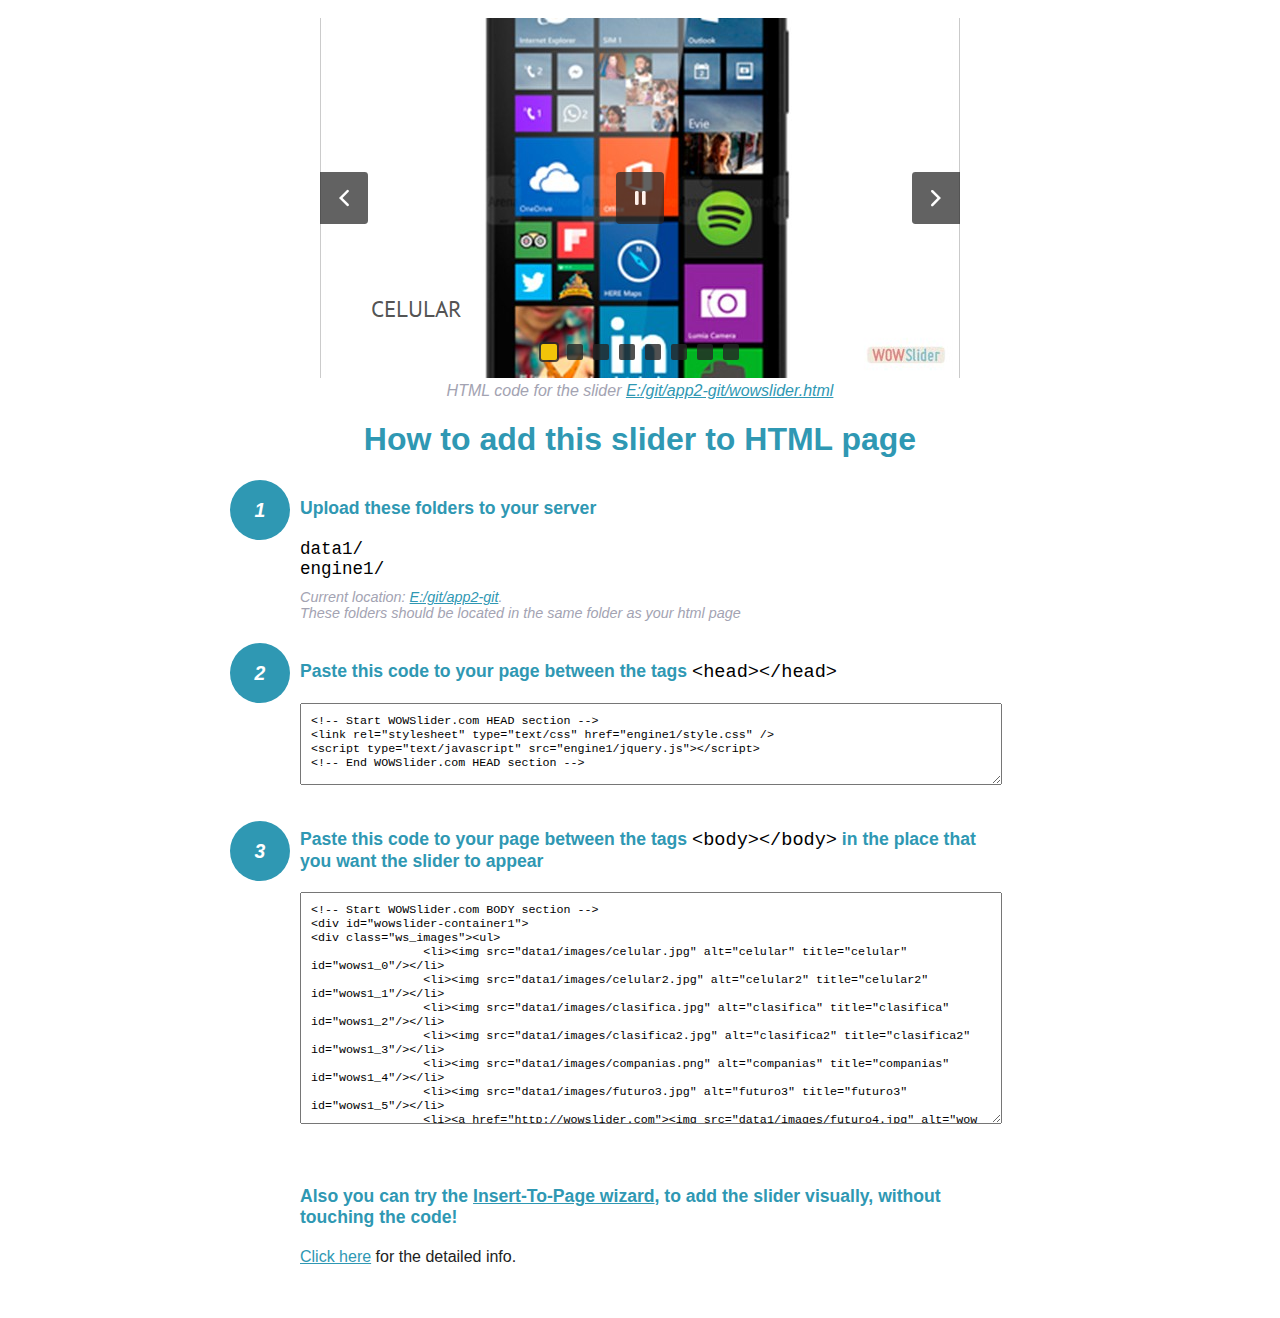
<file: wowslider-howto.html>
<!DOCTYPE html>
<html>
<head>
	<title>WOWSlider</title>
	<meta http-equiv="content-type" content="text/html; charset=utf-8" />
	<meta name="description" content="WOWSlider" />
	
	<!-- Start WOWSlider.com HEAD section --> <!-- add to the <head> of your page -->
	<link rel="stylesheet" type="text/css" href="engine1/style.css" />
	<script type="text/javascript" src="engine1/jquery.js"></script>
	<!-- End WOWSlider.com HEAD section -->


<style>
.instuction {
	font-family: sans-serif, Arial;
	display: block;
	margin: 0 auto;
	max-width: 820px;
	width: 100%;
	padding: 0 70px;
	color: #222;
	-webkit-box-sizing: border-box;
	-moz-box-sizing: border-box;
	box-sizing: border-box;
}
.instuction h1 img {
	max-width: 170px;
	vertical-align: middle;
	margin-bottom: 10px;
}
.instuction h1 {
	color: #2F98B3;
	text-align: center;
}
.instuction h2 {
	position: relative;
	font-size: 1.1em;
	color: #2F98B3;
	margin-bottom: 20px;
	margin-top: 40px;
}
.instuction h2 span.num {
	position: absolute;
	left: -70px;
	top: -18px;
	display: inline-block;
	vertical-align: middle;
	font-style: italic;
	font-size: 1.1em;
	width: 60px;
	height: 60px;
	line-height: 60px;
	text-align: center;
	background: #2F98B3;
	color: #fff;
	border-radius: 50%;
}
.instuction .mono {
	color: #000;
	font-family: monospace;
	font-size: 1.3em;
	font-weight: normal;
}
.instuction li.mono {
	font-size: 1.5em;
}

.instuction ul {
	font-size: 0.9em;
	margin-top: 0;
	padding-left: 0;
	list-style: none;
}
.instuction .note {
	color: #A3A3B2;
	font-style: italic;
	padding-top: 10px;
}
.instuction p.note {
	text-align: center;
	padding-top: 0;
	margin-top: 4px;
}
.instuction textarea {
	font-size: 0.9em;
	min-height: 60px;
	padding: 10px;
	margin: 0;
	overflow: auto;
	max-width: 100%;
	width: 100%;
}
.instuction a,
.instuction a:visited {
	color: #2F98B3;
}
</style>


</head>
<body style="margin:auto">

<br>

<!-- Start WOWSlider.com BODY section --> <!-- add to the <body> of your page -->
<div id="wowslider-container1">
<div class="ws_images"><ul>
		<li><img src="data1/images/celular.jpg" alt="celular" title="celular" id="wows1_0"/></li>
		<li><img src="data1/images/celular2.jpg" alt="celular2" title="celular2" id="wows1_1"/></li>
		<li><img src="data1/images/clasifica.jpg" alt="clasifica" title="clasifica" id="wows1_2"/></li>
		<li><img src="data1/images/clasifica2.jpg" alt="clasifica2" title="clasifica2" id="wows1_3"/></li>
		<li><img src="data1/images/companias.png" alt="companias" title="companias" id="wows1_4"/></li>
		<li><img src="data1/images/futuro3.jpg" alt="futuro3" title="futuro3" id="wows1_5"/></li>
		<li><a href="http://wowslider.com"><img src="data1/images/futuro4.jpg" alt="wow slider" title="futuro4" id="wows1_6"/></a></li>
		<li><img src="data1/images/gama_alta.jpg" alt="gama_alta" title="gama_alta" id="wows1_7"/></li>
	</ul></div>
	<div class="ws_bullets"><div>
		<a href="#" title="celular"><span><img src="data1/tooltips/celular.jpg" alt="celular"/>1</span></a>
		<a href="#" title="celular2"><span><img src="data1/tooltips/celular2.jpg" alt="celular2"/>2</span></a>
		<a href="#" title="clasifica"><span><img src="data1/tooltips/clasifica.jpg" alt="clasifica"/>3</span></a>
		<a href="#" title="clasifica2"><span><img src="data1/tooltips/clasifica2.jpg" alt="clasifica2"/>4</span></a>
		<a href="#" title="companias"><span><img src="data1/tooltips/companias.png" alt="companias"/>5</span></a>
		<a href="#" title="futuro3"><span><img src="data1/tooltips/futuro3.jpg" alt="futuro3"/>6</span></a>
		<a href="#" title="futuro4"><span><img src="data1/tooltips/futuro4.jpg" alt="futuro4"/>7</span></a>
		<a href="#" title="gama_alta"><span><img src="data1/tooltips/gama_alta.jpg" alt="gama_alta"/>8</span></a>
	</div></div><div class="ws_script" style="position:absolute;left:-99%"><a href="http://wowslider.com/vi">slider</a> by WOWSlider.com v8.7</div>
<div class="ws_shadow"></div>
</div>	
<script type="text/javascript" src="engine1/wowslider.js"></script>
<script type="text/javascript" src="engine1/script.js"></script>
<!-- End WOWSlider.com BODY section -->


<div class="instuction">
	<p class="note">HTML code for the slider <a href="file:///E:/git/app2-git/wowslider.html">E:/git/app2-git/wowslider.html</a></p>

	<h1>
		How to add this slider to HTML page
	</h1>

	<h2><span class="num">1</span> Upload these folders to your server</h2>
	<ul>
		<li class="mono">data1/</li>
		<li class="mono">engine1/</li>
		<li class="note">Current location: <a href="file:///E:/git/app2-git">E:/git/app2-git</a>. <br>These folders should be located in the same folder as your html page</li>
	</ul>

	<h2><span class="num">2</span> Paste this code to your page between the tags <span class="mono">&lt;head&gt;&lt;/head&gt;</span></h2>
	<textarea onclick="this.select()">&lt;!-- Start WOWSlider.com HEAD section --&gt;
&lt;link rel=&quot;stylesheet&quot; type=&quot;text/css&quot; href=&quot;engine1/style.css&quot; /&gt;
&lt;script type=&quot;text/javascript&quot; src=&quot;engine1/jquery.js&quot;&gt;&lt;/script&gt;
&lt;!-- End WOWSlider.com HEAD section --&gt;</textarea>


	<h2><span class="num" style="top: -8px;">3</span> Paste this code to your page between the tags <span class="mono">&lt;body&gt;&lt;/body&gt;</span> in the place that you want the slider to appear</h2>
	<textarea onclick="this.select()" rows="15">&lt;!-- Start WOWSlider.com BODY section --&gt;
&lt;div id=&quot;wowslider-container1&quot;&gt;
&lt;div class=&quot;ws_images&quot;&gt;&lt;ul&gt;
		&lt;li&gt;&lt;img src=&quot;data1/images/celular.jpg&quot; alt=&quot;celular&quot; title=&quot;celular&quot; id=&quot;wows1_0&quot;/&gt;&lt;/li&gt;
		&lt;li&gt;&lt;img src=&quot;data1/images/celular2.jpg&quot; alt=&quot;celular2&quot; title=&quot;celular2&quot; id=&quot;wows1_1&quot;/&gt;&lt;/li&gt;
		&lt;li&gt;&lt;img src=&quot;data1/images/clasifica.jpg&quot; alt=&quot;clasifica&quot; title=&quot;clasifica&quot; id=&quot;wows1_2&quot;/&gt;&lt;/li&gt;
		&lt;li&gt;&lt;img src=&quot;data1/images/clasifica2.jpg&quot; alt=&quot;clasifica2&quot; title=&quot;clasifica2&quot; id=&quot;wows1_3&quot;/&gt;&lt;/li&gt;
		&lt;li&gt;&lt;img src=&quot;data1/images/companias.png&quot; alt=&quot;companias&quot; title=&quot;companias&quot; id=&quot;wows1_4&quot;/&gt;&lt;/li&gt;
		&lt;li&gt;&lt;img src=&quot;data1/images/futuro3.jpg&quot; alt=&quot;futuro3&quot; title=&quot;futuro3&quot; id=&quot;wows1_5&quot;/&gt;&lt;/li&gt;
		&lt;li&gt;&lt;a href=&quot;http://wowslider.com&quot;&gt;&lt;img src=&quot;data1/images/futuro4.jpg&quot; alt=&quot;wow slider&quot; title=&quot;futuro4&quot; id=&quot;wows1_6&quot;/&gt;&lt;/a&gt;&lt;/li&gt;
		&lt;li&gt;&lt;img src=&quot;data1/images/gama_alta.jpg&quot; alt=&quot;gama_alta&quot; title=&quot;gama_alta&quot; id=&quot;wows1_7&quot;/&gt;&lt;/li&gt;
	&lt;/ul&gt;&lt;/div&gt;
	&lt;div class=&quot;ws_bullets&quot;&gt;&lt;div&gt;
		&lt;a href=&quot;#&quot; title=&quot;celular&quot;&gt;&lt;span&gt;&lt;img src=&quot;data1/tooltips/celular.jpg&quot; alt=&quot;celular&quot;/&gt;1&lt;/span&gt;&lt;/a&gt;
		&lt;a href=&quot;#&quot; title=&quot;celular2&quot;&gt;&lt;span&gt;&lt;img src=&quot;data1/tooltips/celular2.jpg&quot; alt=&quot;celular2&quot;/&gt;2&lt;/span&gt;&lt;/a&gt;
		&lt;a href=&quot;#&quot; title=&quot;clasifica&quot;&gt;&lt;span&gt;&lt;img src=&quot;data1/tooltips/clasifica.jpg&quot; alt=&quot;clasifica&quot;/&gt;3&lt;/span&gt;&lt;/a&gt;
		&lt;a href=&quot;#&quot; title=&quot;clasifica2&quot;&gt;&lt;span&gt;&lt;img src=&quot;data1/tooltips/clasifica2.jpg&quot; alt=&quot;clasifica2&quot;/&gt;4&lt;/span&gt;&lt;/a&gt;
		&lt;a href=&quot;#&quot; title=&quot;companias&quot;&gt;&lt;span&gt;&lt;img src=&quot;data1/tooltips/companias.png&quot; alt=&quot;companias&quot;/&gt;5&lt;/span&gt;&lt;/a&gt;
		&lt;a href=&quot;#&quot; title=&quot;futuro3&quot;&gt;&lt;span&gt;&lt;img src=&quot;data1/tooltips/futuro3.jpg&quot; alt=&quot;futuro3&quot;/&gt;6&lt;/span&gt;&lt;/a&gt;
		&lt;a href=&quot;#&quot; title=&quot;futuro4&quot;&gt;&lt;span&gt;&lt;img src=&quot;data1/tooltips/futuro4.jpg&quot; alt=&quot;futuro4&quot;/&gt;7&lt;/span&gt;&lt;/a&gt;
		&lt;a href=&quot;#&quot; title=&quot;gama_alta&quot;&gt;&lt;span&gt;&lt;img src=&quot;data1/tooltips/gama_alta.jpg&quot; alt=&quot;gama_alta&quot;/&gt;8&lt;/span&gt;&lt;/a&gt;
	&lt;/div&gt;&lt;/div&gt;&lt;div class=&quot;ws_script&quot; style=&quot;position:absolute;left:-99%&quot;&gt;&lt;a href=&quot;http://wowslider.com/vi&quot;&gt;slider&lt;/a&gt; by WOWSlider.com v8.7&lt;/div&gt;
&lt;div class=&quot;ws_shadow&quot;&gt;&lt;/div&gt;
&lt;/div&gt;	
&lt;script type=&quot;text/javascript&quot; src=&quot;engine1/wowslider.js&quot;&gt;&lt;/script&gt;
&lt;script type=&quot;text/javascript&quot; src=&quot;engine1/script.js&quot;&gt;&lt;/script&gt;
&lt;!-- End WOWSlider.com BODY section --&gt;</textarea>

<br><br>
<h2>Also you can try the <a href="http://wowslider.com/help/add-wowslider-to-page-2.html" target="_blank">Insert-To-Page wizard</a>, to add the slider visually, without touching the code!</h2>
<p>
	<a href="http://wowslider.com/help/add-wowslider-to-page-2.html" target="_blank">Click here</a> for the detailed info.
</p>
</div>

<br><br>
</body>
</html>
</file>
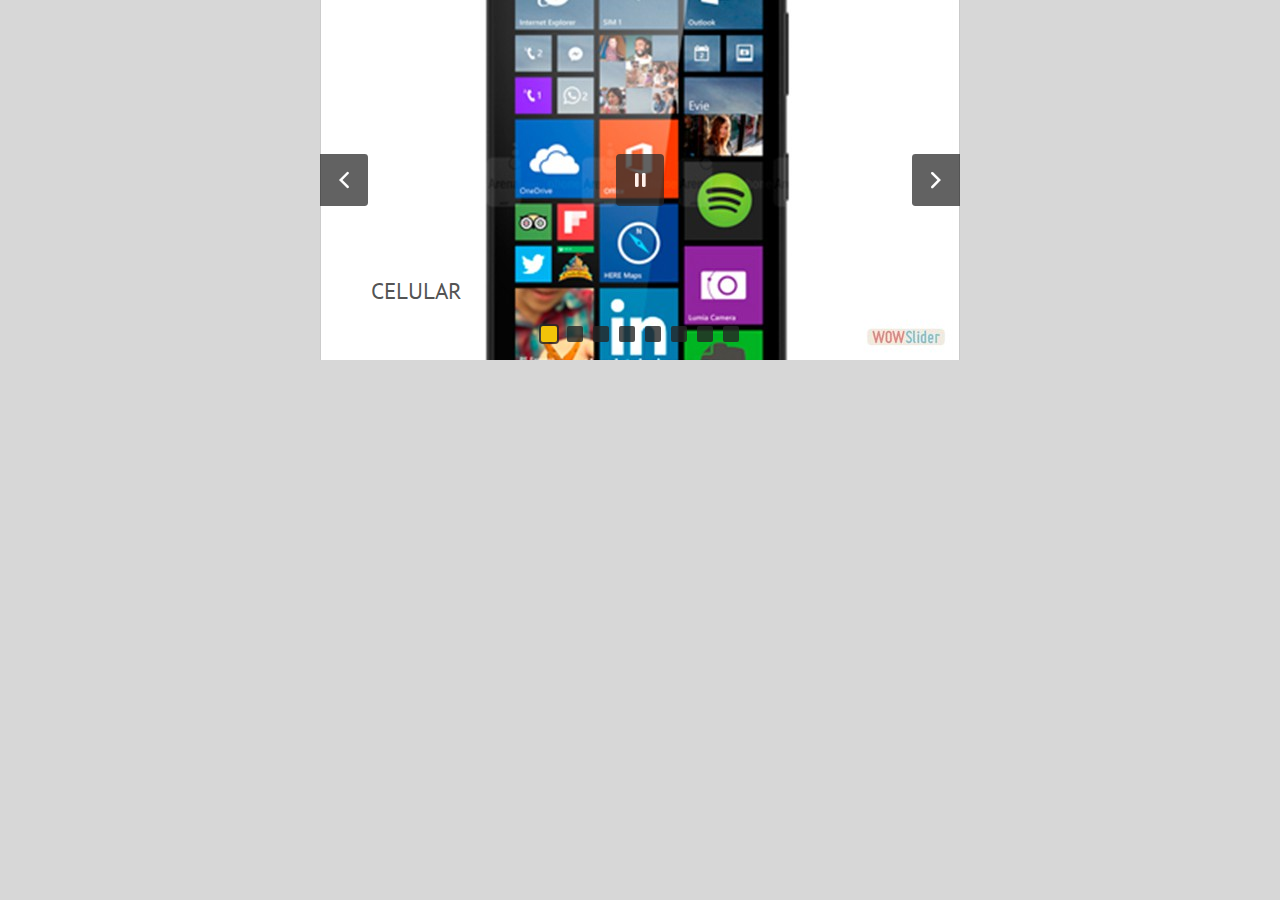
<file: wowslider.html>
<!DOCTYPE html>
<html>
<head>
	<title>Slider</title>
	<meta http-equiv="content-type" content="text/html; charset=utf-8" />
	<meta name="description" content="Made with WOW Slider - Create beautiful, responsive image sliders in a few clicks. Awesome skins and animations. Slider" />
	
	<!-- Start WOWSlider.com HEAD section --> <!-- add to the <head> of your page -->
	<link rel="stylesheet" type="text/css" href="engine1/style.css" />
	<script type="text/javascript" src="engine1/jquery.js"></script>
	<!-- End WOWSlider.com HEAD section -->

</head>
<body style="background-color:#d7d7d7;margin:auto">
	
	<!-- Start WOWSlider.com BODY section --> <!-- add to the <body> of your page -->
	<div id="wowslider-container1">
	<div class="ws_images"><ul>
		<li><img src="data1/images/celular.jpg" alt="celular" title="celular" id="wows1_0"/></li>
		<li><img src="data1/images/celular2.jpg" alt="celular2" title="celular2" id="wows1_1"/></li>
		<li><img src="data1/images/clasifica.jpg" alt="clasifica" title="clasifica" id="wows1_2"/></li>
		<li><img src="data1/images/clasifica2.jpg" alt="clasifica2" title="clasifica2" id="wows1_3"/></li>
		<li><img src="data1/images/companias.png" alt="companias" title="companias" id="wows1_4"/></li>
		<li><img src="data1/images/futuro3.jpg" alt="futuro3" title="futuro3" id="wows1_5"/></li>
		<li><a href="http://wowslider.com"><img src="data1/images/futuro4.jpg" alt="wow slider" title="futuro4" id="wows1_6"/></a></li>
		<li><img src="data1/images/gama_alta.jpg" alt="gama_alta" title="gama_alta" id="wows1_7"/></li>
	</ul></div>
	<div class="ws_bullets"><div>
		<a href="#" title="celular"><span><img src="data1/tooltips/celular.jpg" alt="celular"/>1</span></a>
		<a href="#" title="celular2"><span><img src="data1/tooltips/celular2.jpg" alt="celular2"/>2</span></a>
		<a href="#" title="clasifica"><span><img src="data1/tooltips/clasifica.jpg" alt="clasifica"/>3</span></a>
		<a href="#" title="clasifica2"><span><img src="data1/tooltips/clasifica2.jpg" alt="clasifica2"/>4</span></a>
		<a href="#" title="companias"><span><img src="data1/tooltips/companias.png" alt="companias"/>5</span></a>
		<a href="#" title="futuro3"><span><img src="data1/tooltips/futuro3.jpg" alt="futuro3"/>6</span></a>
		<a href="#" title="futuro4"><span><img src="data1/tooltips/futuro4.jpg" alt="futuro4"/>7</span></a>
		<a href="#" title="gama_alta"><span><img src="data1/tooltips/gama_alta.jpg" alt="gama_alta"/>8</span></a>
	</div></div><div class="ws_script" style="position:absolute;left:-99%"><a href="http://wowslider.com/vi">slider</a> by WOWSlider.com v8.7</div>
	<div class="ws_shadow"></div>
	</div>	
	<script type="text/javascript" src="engine1/wowslider.js"></script>
	<script type="text/javascript" src="engine1/script.js"></script>
	<!-- End WOWSlider.com BODY section -->

</body>
</html>
</file>
<file: engine1/style.css>
/*
 *	generated by WOW Slider 8.7
 *	template Twist
 */
@import url(https://fonts.googleapis.com/css?family=PT+Sans&subset=latin,latin-ext);
@font-face {
  font-family: 'ws-ctrl-twist';
  src: url('ws-ctrl-twist.eot?70473154');
  src: url('ws-ctrl-twist.eot?70473154#iefix') format('embedded-opentype'),
       url('ws-ctrl-twist.svg?70473154#ws-ctrl-twist') format('svg');
  font-weight: normal;
  font-style: normal;
}
@font-face {
  font-family: 'ws-ctrl-twist';
  src: url('[data-uri]') format('woff'),
       url('[data-uri]') format('truetype');
}
#wowslider-container1 { 
	display: table;
	zoom: 1; 
	position: relative;
	width: 100%;
	max-width: 640px;
	max-height:360px;
	margin:0px auto 0px;
	z-index:90;
	text-align:left; /* reset align=center */
	font-size: 10px;
	text-shadow: none; /* fix some user styles */

	/* reset box-sizing (to boostrap friendly) */
	-webkit-box-sizing: content-box;
	-moz-box-sizing: content-box;
	box-sizing: content-box; 
}
* html #wowslider-container1{ width:640px }
#wowslider-container1 .ws_images ul{
	position:relative;
	width: 10000%; 
	height:100%;
	left:0;
	list-style:none;
	margin:0;
	padding:0;
	border-spacing:0;
	overflow: visible;
	/*table-layout:fixed;*/
}
#wowslider-container1 .ws_images ul li{
	position: relative;
	width:1%;
	height:100%;
	line-height:0; /*opera*/
	overflow: hidden;
	float:left;
	/*font-size:0;*/
	padding:0 0 0 0 !important;
	margin:0 0 0 0 !important;
}

#wowslider-container1 .ws_images{
	position: relative;
	left:0;
	top:0;
	height:100%;
	max-height:360px;
	max-width: 640px;
	vertical-align: top;
	border:none;
	overflow: hidden;
}
#wowslider-container1 .ws_images ul a{
	width:100%;
	height:100%;
	max-height:360px;
	display:block;
	color:transparent;
}
#wowslider-container1 img{
	max-width: none !important;
}
#wowslider-container1 .ws_images .ws_list img,
#wowslider-container1 .ws_images > div > img{
	width:100%;
	border:none 0;
	max-width: none;
	padding:0;
	margin:0;
}
#wowslider-container1 .ws_images > div > img {
	max-height:360px;
}

#wowslider-container1 .ws_images iframe {
	position: absolute;
	z-index: -1;
}

#wowslider-container1 .ws-title > div {
	display: inline-block !important;
}

#wowslider-container1 a{ 
	text-decoration: none; 
	outline: none; 
	border: none; 
}

#wowslider-container1  .ws_bullets { 
	float: left;
	position:absolute;
	z-index:70;
}
#wowslider-container1  .ws_bullets div{
	position:relative;
	float:left;
	font-size: 0px;
}
/* compatibility with Joomla styles */
#wowslider-container1  .ws_bullets a {
	line-height: 0;
}

#wowslider-container1  .ws_script{
	display:none;
}
#wowslider-container1 sound, 
#wowslider-container1 object{
	position:absolute;
}

/* prevent some of users reset styles */
#wowslider-container1 .ws_effect {
	position: static;
	width: 100%;
	height: 100%;
}

#wowslider-container1 .ws_photoItem {
	border: 2em solid #fff;
	margin-left: -2em;
	margin-top: -2em;
}
#wowslider-container1 .ws_cube_side {
	background: #A6A5A9;
}


#wowslider-container1.ws_gestures {
	cursor: -webkit-grab;
	cursor: -moz-grab;
	cursor: url("[data-uri]"), move;
}
#wowslider-container1.ws_gestures.ws_grabbing {
	cursor: -webkit-grabbing;
	cursor: -moz-grabbing;
	cursor: url("[data-uri]"), move;
}

/* hide controls when video start play */
#wowslider-container1.ws_video_playing .ws_bullets,
#wowslider-container1.ws_video_playing .ws_fullscreen,
#wowslider-container1.ws_video_playing .ws_next,
#wowslider-container1.ws_video_playing .ws_prev {
	display: none;
}


/* youtube/vimeo buttons */
#wowslider-container1 .ws_video_btn {
	position: absolute;
	display: none;
	cursor: pointer;
	top: 0;
	left: 0;
	width: 100%;
	height: 100%;
	z-index: 55;
}
#wowslider-container1 .ws_video_btn.ws_youtube,
#wowslider-container1 .ws_video_btn.ws_vimeo {
	display: block;
}
#wowslider-container1 .ws_video_btn div {
	position: absolute;
	background-image: url(./playvideo.png);
	background-size: 200%;
	top: 50%;
	left: 50%;
	width: 7em;
	height: 5em;
	margin-left: -3.5em;
	margin-top: -2.5em;
}
#wowslider-container1 .ws_video_btn.ws_youtube div {
	background-position: 0 0;
}
#wowslider-container1 .ws_video_btn.ws_youtube:hover div {
	background-position: 100% 0;
}
#wowslider-container1 .ws_video_btn.ws_vimeo div {
	background-position: 0 100%;
}
#wowslider-container1 .ws_video_btn.ws_vimeo:hover div {
	background-position: 100% 100%;
}

#wowslider-container1 .ws_playpause.ws_hide {
	display: none !important;
}

#wowslider-container1  .ws_bullets { 
	padding: 0px; 
}
#wowslider-container1 .ws_bullets a { 
	position:relative;
	display: inline-block;
	width: 0;
	margin: 3px 5px;
	padding: 8px;	
} 
#wowslider-container1 .ws_bullets a > span{
	position:absolute;
	display: block;
	top:0;
	right: 0;
	height:100%;
	width:100%;
	background-color: rgba(37, 37, 37, 0.8);
	border-radius:2px;
	
	-webkit-transition: all 0.5s ease;
  	transition: all 0.5s ease;
}
#wowslider-container1 .ws_bullets a.ws_overbull > span{
    -webkit-transform: rotateY(180deg);
    transform: rotateY(180deg);
	background-color: #f2c409;
}
#wowslider-container1 .ws_bullets a.ws_selbull > span{
	opacity:1;
	background-color: #f2c409;
	-webkit-box-shadow: 0 0 0 2px rgba(37, 37, 37, 0.8);
	box-shadow: 0 0 0 2px rgba(37, 37, 37, 0.8);
}
#wowslider-container1 a.ws_next, #wowslider-container1 a.ws_prev {
	font: 2em "ws-ctrl-twist";
	width: 2.4em;
	height: 2.6em;
	
	margin-top: -1.3em;
	color: #ffffff;
	z-index: 100;

	-webkit-perspective: 20em;
	perspective: 20em;

	opacity: 0.9;
	-ms-filter: "progid:DXImageTransform.Microsoft.Alpha(Opacity=90)";
	filter: alpha(opacity=90);
}
#wowslider-container1 a.ws_next {
	position:absolute;
	top:50%;
	right: 0;
}
#wowslider-container1 a.ws_prev {
	position:absolute;
	top:50%;
	left: 0;
}

#wowslider-container1 a.ws_next > span,
#wowslider-container1 a.ws_prev > span,
#wowslider-container1 .ws_playpause > span {
	display: block;
}

#wowslider-container1 a.ws_next:hover > span{
	background-color: #f2c409;
	color: #252525;
    -webkit-transform: rotateY(360deg);
    transform: rotateY(360deg);
}
#wowslider-container1 a.ws_prev:hover > span{
	background-color: #f2c409;
	color: #252525;
    -webkit-transform: rotateY(-360deg);
    transform: rotateY(-360deg);
}
#wowslider-container1 a.ws_next > span,
#wowslider-container1 a.ws_prev > span {
	display: block;
	height:100%;
	background-color: rgba(37, 37, 37, 0.8);
	-webkit-transition: all 0.8s ease;
  	transition: all 0.8s ease;

  	-webkit-border-radius: 0.17em 0 0 0.17em;
  	border-radius: 0.17em 0 0 0.17em;
}
#wowslider-container1 a.ws_prev > span {
  	-webkit-border-radius: 0 0.17em 0.17em 0;
  	border-radius: 0 0.17em 0.17em 0;
}
#wowslider-container1 a.ws_next > span:before {
	content:'\e803';
	display: block;
	text-align: center;
	line-height: 2.6em;
}

#wowslider-container1 a.ws_prev > span:before{
	content:'\e802';
	display: block;
	text-align: center;
	line-height: 2.6em;
}

/*playpause*/
#wowslider-container1 .ws_playpause > span {
	display: block;
	height:100%;
	background-color: rgba(37, 37, 37, 0.8);
	
    border-radius: 0.2em;

	-webkit-transition: all 0.5s ease;
  	transition: all 0.5s ease;
}
#wowslider-container1 .ws_playpause:hover > span {
	background-color: #f2c409;
	color: #252525;
    -webkit-transform: rotateX(-180deg);
    transform: rotateX(-180deg);
}
#wowslider-container1 .ws_pause > span:before{
	content:"\e801";
	display: block;
	text-align: center;
	line-height: 2.6em;
}
#wowslider-container1 .ws_play > span:before{
	content:"\e800";
	display: block;
	text-align: center;
	line-height: 2.6em;
}

#wowslider-container1 .ws_playpause {
	position:absolute;
	font: 2em "ws-ctrl-twist";
    color: #ffffff;
	width: 2.4em;
	height: 2.6em;
	top:50%;
	left:50%;
	margin-left:-1.2em;
	margin-top:-1.3em;
    z-index: 100;

    -webkit-perspective: 20em;
    perspective: 20em;
  
	opacity: 0.9;
	-ms-filter: "progid:DXImageTransform.Microsoft.Alpha(Opacity=90)";
	filter: alpha(opacity=90);
}/* bottom center */
#wowslider-container1  .ws_bullets {
	bottom:1.5em;
	left:50%;
}
#wowslider-container1  .ws_bullets div{
	left:-50%;
}
#wowslider-container1 .ws_bulframe span{	
	visibility: visible;
	opacity: 1;
	position: absolute;
	width: 0; 
	height: 0; 
	border-left: 7px solid transparent;
	border-right: 7px solid transparent;
	border-top: 7px solid rgba(37, 37, 37, 0.8);

	bottom:-10px;
	margin-left:-7px;
	left:43px;
}#wowslider-container1 .ws-title{
	font: 1.3em 'PT Sans', sans-serif;
	position: absolute;
	left: 2em;
	margin-right:10em;
	z-index: 50;

	color:#fff;
	padding: 1em;
	bottom: 30px;
	top: auto;
	opacity: 1;
}
#wowslider-container1 .ws-title div,#wowslider-container1 .ws-title span{
	display:inline-block;
	padding: 0.5em;
	text-transform: uppercase;	
}
#wowslider-container1 .ws-title div{
	display:block;
	margin-top:0.5em;
	font-size: 1.1em;
	padding: 0.7em;
	line-height: 1.15em;
	background-color:rgba(37, 37, 37, 0.8);
	color:#fff;
	
	-webkit-border-radius: 0.4em;
	-moz-border-radius: 0.4em;
	border-radius: 0.4em;
}
#wowslider-container1 .ws-title span{
	font-size: 1.8em;
	background-color:#fff;
	color:rgba(37, 37, 37, 0.8);
	
	-webkit-border-radius: 0.4em;
	-moz-border-radius: 0.4em;
	border-radius: 0.4em;
}#wowslider-container1 .ws_images > ul{
	animation: wsBasic 32s infinite;
	-moz-animation: wsBasic 32s infinite;
	-webkit-animation: wsBasic 32s infinite;
}
@keyframes wsBasic{0%{left:-0%} 6.25%{left:-0%} 12.5%{left:-100%} 18.75%{left:-100%} 25%{left:-200%} 31.25%{left:-200%} 37.5%{left:-300%} 43.75%{left:-300%} 50%{left:-400%} 56.25%{left:-400%} 62.5%{left:-500%} 68.75%{left:-500%} 75%{left:-600%} 81.25%{left:-600%} 87.5%{left:-700%} 93.75%{left:-700%} }
@-moz-keyframes wsBasic{0%{left:-0%} 6.25%{left:-0%} 12.5%{left:-100%} 18.75%{left:-100%} 25%{left:-200%} 31.25%{left:-200%} 37.5%{left:-300%} 43.75%{left:-300%} 50%{left:-400%} 56.25%{left:-400%} 62.5%{left:-500%} 68.75%{left:-500%} 75%{left:-600%} 81.25%{left:-600%} 87.5%{left:-700%} 93.75%{left:-700%} }
@-webkit-keyframes wsBasic{0%{left:-0%} 6.25%{left:-0%} 12.5%{left:-100%} 18.75%{left:-100%} 25%{left:-200%} 31.25%{left:-200%} 37.5%{left:-300%} 43.75%{left:-300%} 50%{left:-400%} 56.25%{left:-400%} 62.5%{left:-500%} 68.75%{left:-500%} 75%{left:-600%} 81.25%{left:-600%} 87.5%{left:-700%} 93.75%{left:-700%} }

#wowslider-container1 .ws_bullets  a img{
	position:absolute;
	display:block;
	text-indent:0;
	bottom:15px;
	left:-43px;
	visibility:hidden;
    border: 1px solid #FFFFFF;
	max-width:none;
}
#wowslider-container1 .ws_bullets a:hover img{
	visibility:visible;
}

#wowslider-container1 .ws_bulframe div div{
	height:48px;
	overflow:visible;
	position:relative;
}
#wowslider-container1 .ws_bulframe div {
	left:0;
	overflow:hidden;
	position:relative;
	width:85px;
	background-color:#FFFFFF;
}
#wowslider-container1  .ws_bullets .ws_bulframe{
	position:absolute;
	display:none;
	bottom:30px;
	margin-left:8px;
	cursor:pointer;

	/* fixed bulframe hidding in Chrome */
	-webkit-transform: translateZ(0);
	-ms-transform: translateZ(0);
	-o-transform: translateZ(0);
	transform: translateZ(0);
}
#wowslider-container1 .ws_bullets .ws_bulframe > div{
	border-radius: 3px;
	overflow: hidden;

	box-shadow: 0px 0px 0px 3px rgba(37, 37, 37, 0.8);
	-webkit-box-shadow: 0px 0px 0px 3px rgba(37, 37, 37, 0.8);
	-moz-box-shadow: 0px 0px 0px 3px rgba(37, 37, 37, 0.8);
}#wowslider-container1 .ws_bulframe div div{
	height: auto;
}

@media all and (max-width:760px) {
	#wowslider-container1 .ws_fullscreen {
		display: block;
	}
}
@media all and (max-width:400px){
	#wowslider-container1 .ws_controls,
	#wowslider-container1 .ws_bullets,
	#wowslider-container1 .ws_thumbs{
		display: none
	}
}
</file>
